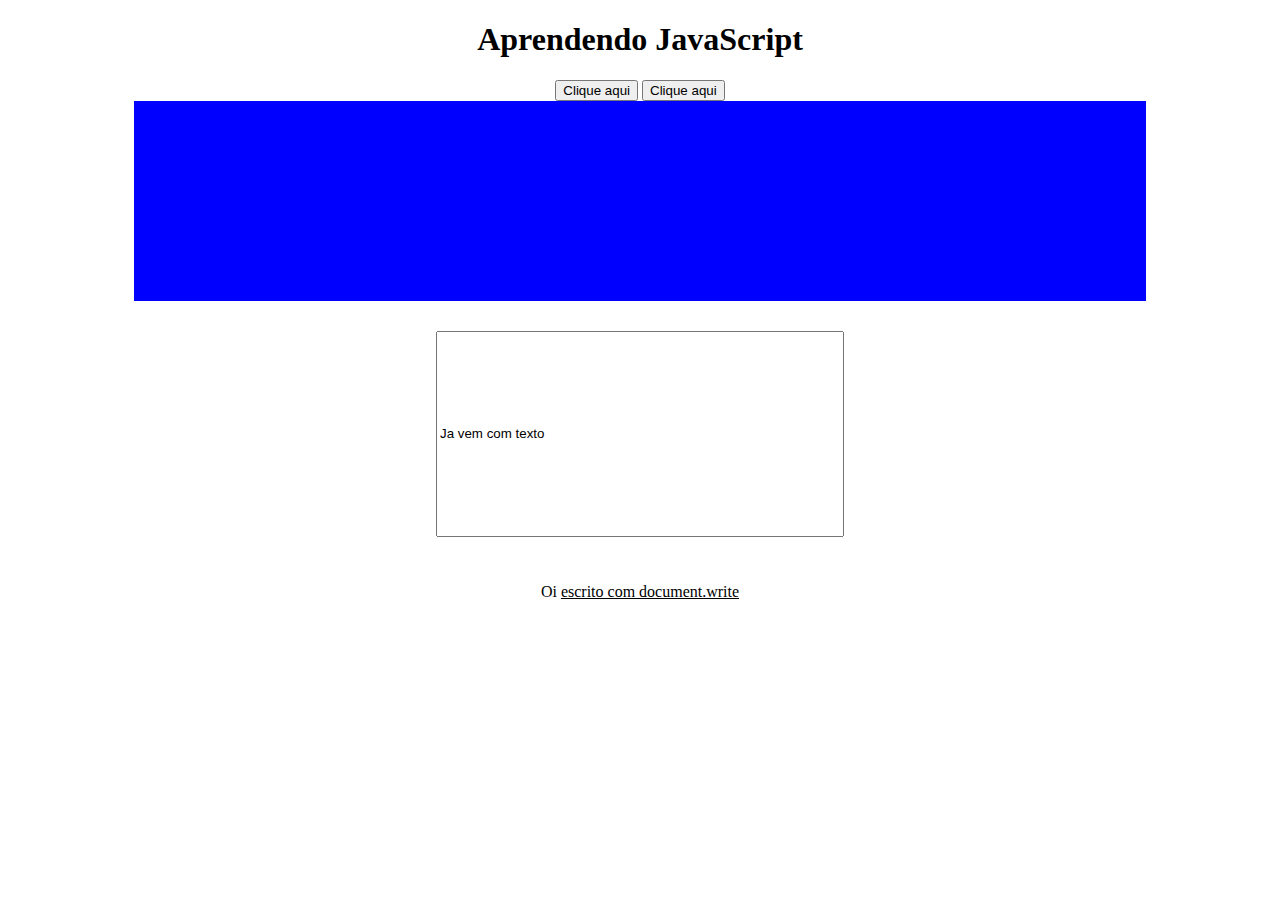
<file: index.html>
<!DOCTYPE html>
<html lang="pt-br">
<head>
    <meta charset="UTF-8">
    <meta name="viewport" content="width=device-width, initial-scale=1.0">
    <title>Aprendendo JS</title>
    <style>
        body {
            text-align: center;
        }
    </style>
</head>
<body onmousedown="clicou()" onmouseup="pressiona()" onload="carregar()" onresize="redimento()">
    <h1>Aprendendo JavaScript</h1>
    <p id="texto"></p>
    <button onclick="alertaHello()">Clique aqui</button>
    <button ondblclick="alerta()">Clique aqui</button>
    <div id="teste" onmouseover="viraVermelho()" onmouseout="viraAzul()" onmousemove="adiciona()"  style= "margin: auto; width: 80%; height: 200px; background-color: blue;">

    </div>

    <input type="text" id="campoTexto" placeholder="Digite alguma coisa" id="campoTexto" style="height: 200px; width: 400px; margin: 30px;"  onfocus="campoFocado()" value="Ja vem com texto" onchange="mudou()" onblur="alertaHello()"  onkeypress="pressionada()">
    <p>
        <script>
            document.write('Oi <u>escrito com document.write</u>')
        </script>
    </p>
    <script src="index.js"></script>
</body>
</html>
</file>
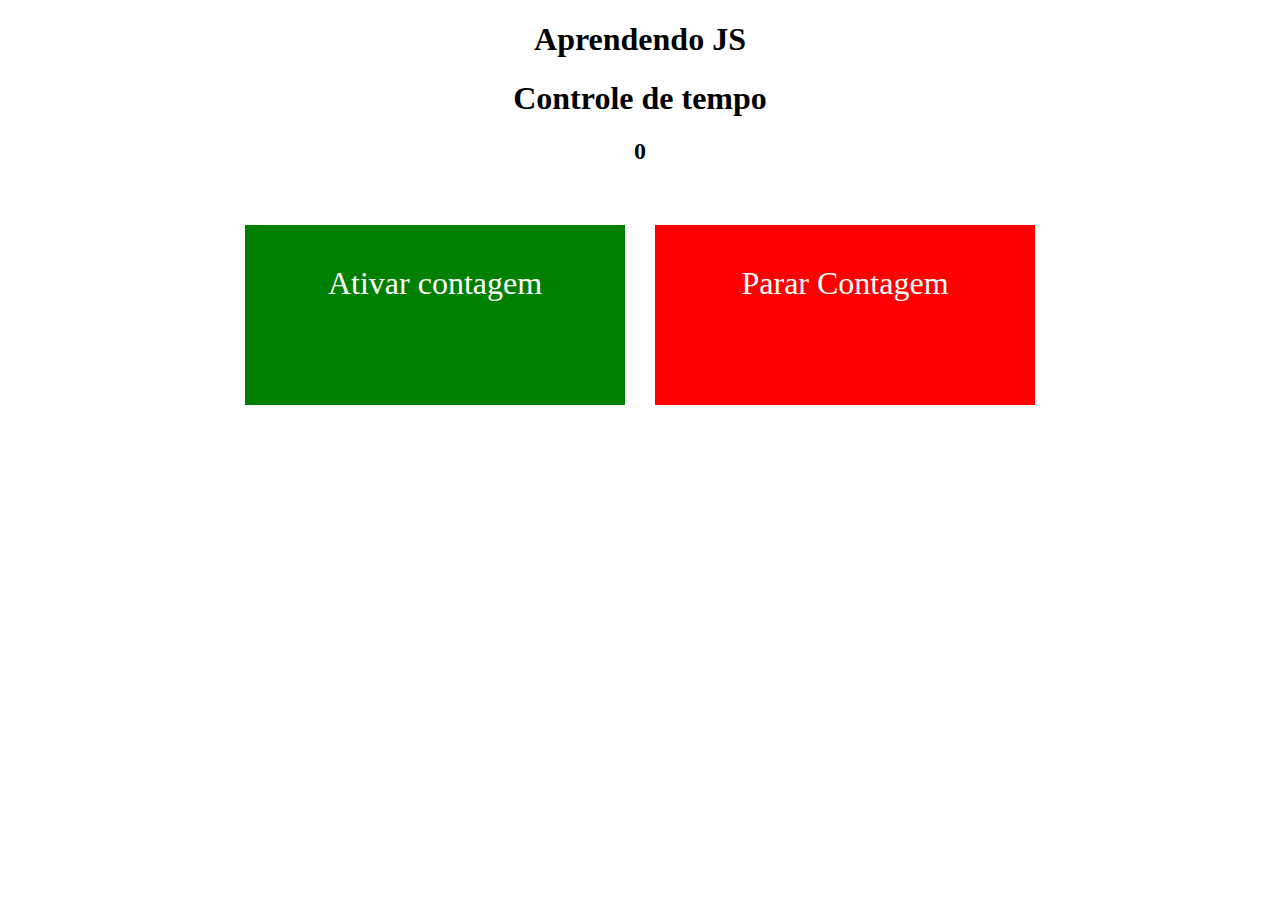
<file: thirdpart/index.html>
<!DOCTYPE html>
<html lang="pt-br">
<head>
    <meta charset="UTF-8">
    <meta name="viewport" content="width=device-width, initial-scale=1.0">
    <title>Aulas Js</title>
    <style>
        body {
            text-align: center;
        }

        #teste2 {
            background-color: green;
            padding: 40px;
            width: 300px;
            height: 100px;
            color: white;
            font-size: 2em;
            cursor: pointer;
        }

        #teste3 {
            background-color: red;
            padding: 40px;
            width: 300px;
            height: 100px;
            color: white;
            font-size: 2em;
            cursor: pointer;
        }

        .main {
            display: flex;
            gap: 30px;
            justify-content: center;
            margin-top: 60px;
        }
    </style>
</head>
<body>
    <h1>Aprendendo JS</h1>

    <h1>Controle de tempo</h1>
    <h2 id="tempo">0</h2>
    <div id="teste"></div>
    <div class="main">
        <div id="teste2" onclick="novaContagem()">Ativar contagem</div>
        <div id="teste3" onclick="pareContagem()">Parar Contagem</div>
    </div>

    <script src="scripts.js"></script>
</body>
</html>
</file>
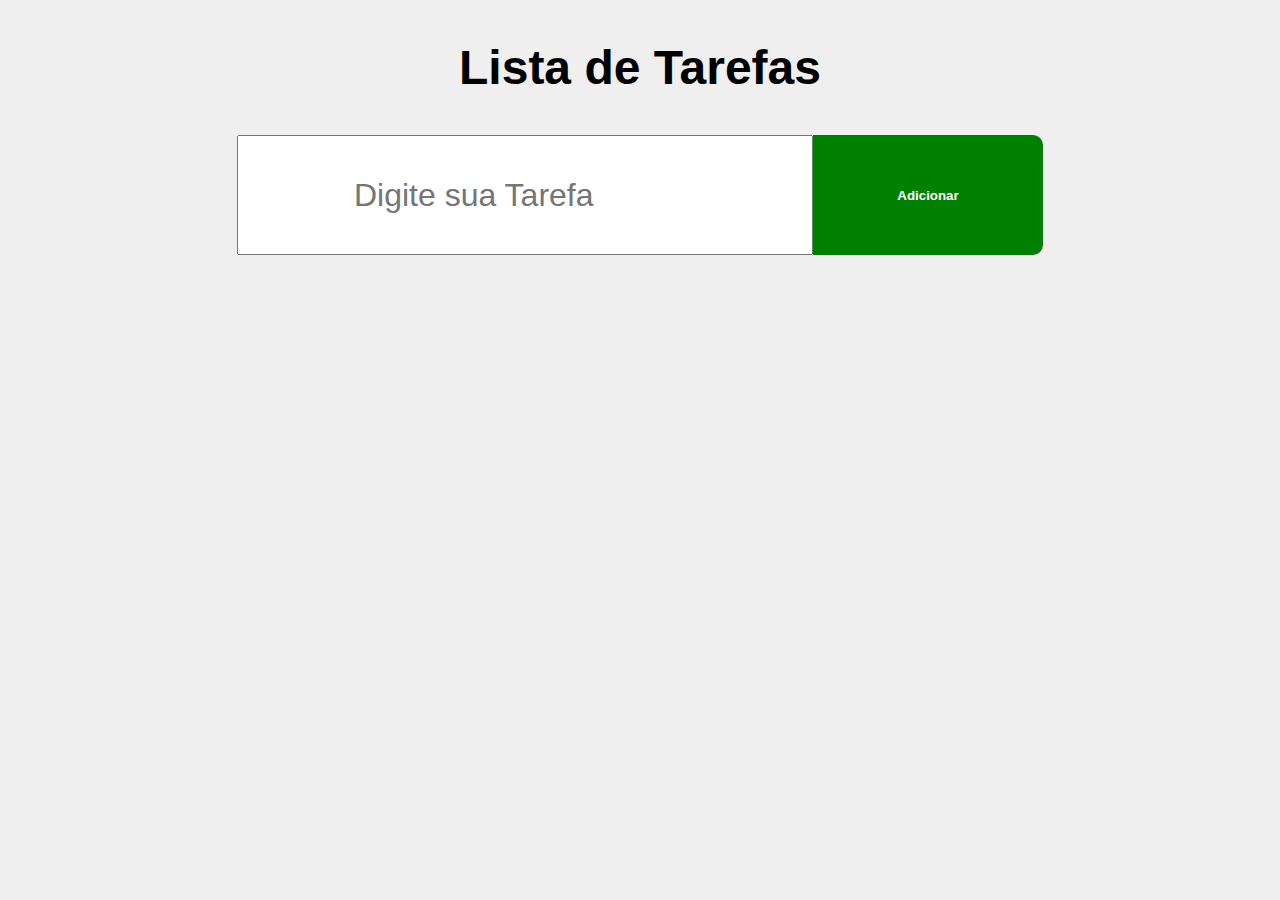
<file: todolist_page/index.html>
<!DOCTYPE html>
<html lang="pt-br">
<head>
    <meta charset="UTF-8">
    <meta name="viewport" content="width=device-width, initial-scale=1.0">
    <title>Lista de Tarefas</title>
    <link rel="stylesheet" href="style.css">
    <link rel="stylesheet" href="https://cdnjs.cloudflare.com/ajax/libs/font-awesome/6.7.2/css/all.min.css" integrity="sha512-Evv84Mr4kqVGRNSgIGL/F/aIDqQb7xQ2vcrdIwxfjThSH8CSR7PBEakCr51Ck+w+/U6swU2Im1vVX0SVk9ABhg==" crossorigin="anonymous" referrerpolicy="no-referrer" />
</head>
<body>
    
    <h1>Lista de Tarefas</h1>

    <div class="header">
        <input type="text" placeholder="Digite sua Tarefa" id="ipt">
        <button id="botaoAdd" onclick="addTarefa()" class="btn">Adicionar</button>
    </div>

    <div id="main"></div>


  <script src="scripts.js"></script>  
</body>
</html>
</file>
<file: todolist_page/style.css>
* {
    padding: 0;
    margin: 0;
    box-sizing: border-box;
    font-family: Arial, Helvetica, sans-serif;
}

body {
    background-color: #eeee;
}

button {
    cursor: pointer;
}

h1 {
    text-align: center;
    font-size: 3em;
    padding: 40px;
}

.header {
    display: flex;
    width: 90%;
    margin: auto auto;
    align-items: center;
    justify-content: center;
    margin-bottom: 50px;
}

input {
    height: 120px;
    font-size: 2em;
    width: 50%;
    padding-left: 10%;
}

.btn {
    width: 20%;
    cursor: pointer;
    background-color: green;
    color: white;
    font-weight: bold;
    border: none;
    height: 120px;
    border-top-right-radius: 10px;
    border-bottom-right-radius: 10px;
}

.item {
    display: flex;
    justify-content: center;
    align-items: center;
    margin: auto auto;
    background-color: white;
    height: 80px;
    width: 60%;
    box-shadow: 0 0 20px #ccc;
    margin-bottom: 30px;
    cursor: pointer;
}

.item-icone {
    flex: 20%;
    text-align: center;
    font-size: 2em;
}

.item-nome {
    flex: 55%;
    font-size: 20px;
    font-weight: bold;
}

.item-botao {
    flex: 25%;
}

.delete {
    background-color: red;
    color: white;
    border: none;
    padding: 10px;
    height: 80px;
    width: 100%;
}

.fa-circle-check {
    color: green;
}

.item.clicado {
    background: #d4f6d9;
}

.item.clicado .item-nome {
    text-decoration: line-through;
    color: gray;
}
</file>
